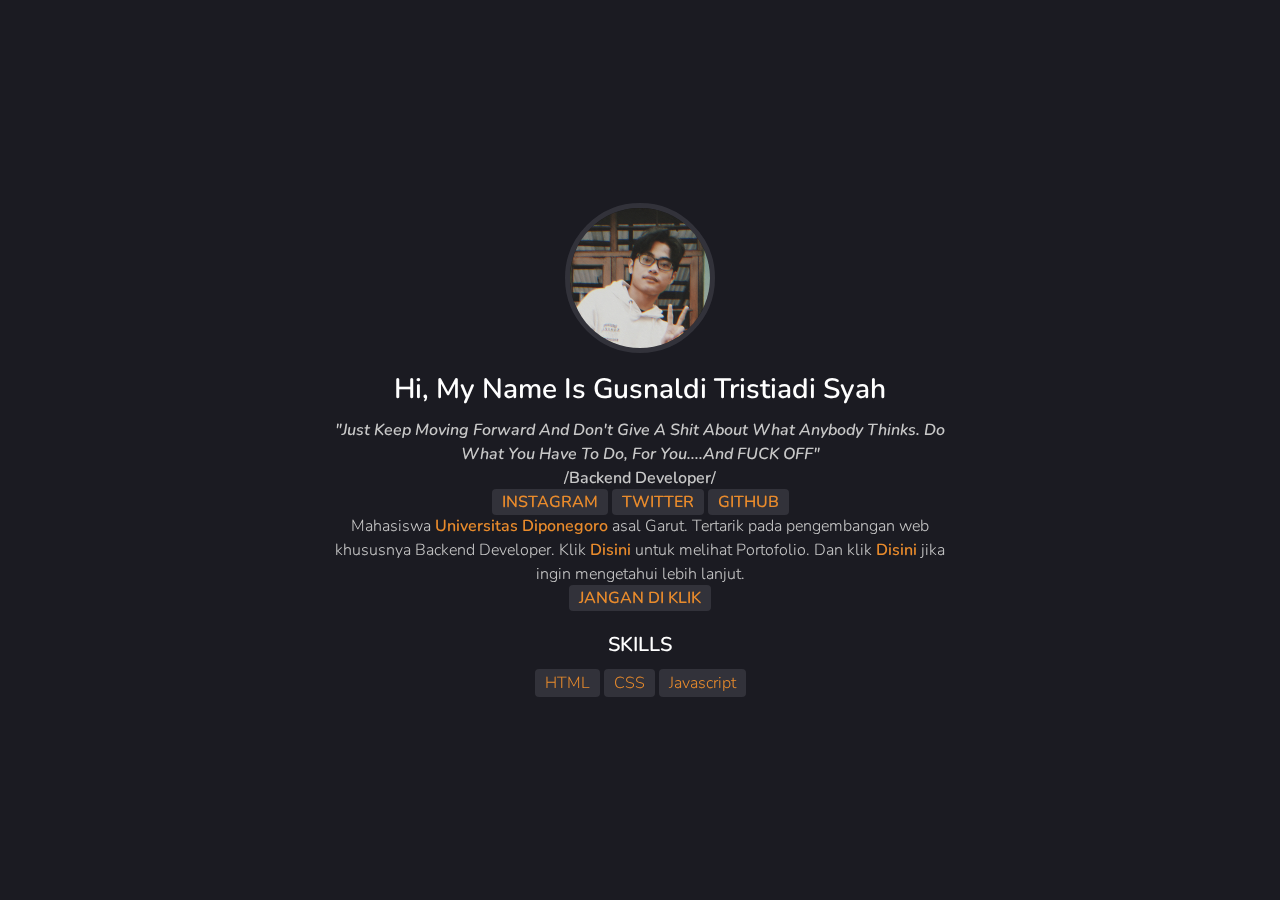
<file: Portofolio Gus/index.html>
<!DOCTYPE html>
<html lang="en">

<head>
	<title>Gusnaldi Tristiadi Syah</title>
	<meta charset="utf-8">
	<meta name="viewport" content="width=device-width, initial-scale=1">
	<link rel="stylesheet" href="css/font-awesome.css">
	<link rel="stylesheet" href="css/style.css">
</head>

<body>

	<!-- BG ANIMATION EFECT	start-->
	<div class="bg-animation-effect">

	</div>
	<!-- BG ANIMATION EFECT	end-->


	<!-- About section start -->
	<section class="about-section">
		<div class="container">
			<div class="row min-vh-100">
				<div class="about-content">
					<img src="img/gusw.jpg">
					<h1>Hi, My Name Is Gusnaldi Tristiadi Syah</h1>
					<p><span><i>"Just keep moving forward and don't give a shit about what anybody thinks. Do what you
								have to do, for you....and FUCK OFF"</i></span></p>
					<p><span>/Backend Developer/</span></p>
					<div class="skills">
						<p><a href="https://www.instagram.com/tristiadis/" class="nganu" target="_blank">INSTAGRAM</a></p>
						<p><a href="https://twitter.com/GusnaldiT" class="nganu" target="_blank">TWITTER</a></p>
						<p><a href="https://github.com/gusnaldikrist" class="nganu" target="_blank">GITHUB</a></p>
					</div>
					<p>Mahasiswa <a href="https://undip.ac.id" target="_blank">Universitas
							Diponegoro </a>asal Garut. Tertarik pada pengembangan web khususnya Backend Developer. Klik <a
							href="portofolio.html" target="_blank">disini</a> untuk melihat Portofolio.
						Dan klik <a href="nganu.html" target="_blank">Disini</a> jika ingin mengetahui lebih lanjut.
					</p>
					<p><a href="" onclick="alert('DIBILANGIN JANGAN DI KLIK, MALAH DI KLIK....HADEH')"
							class="nganu">JANGAN DI KLIK</a></p>
					<h2>SKILLS</h2>
					<div class="skills">
						<div class="skills-item">HTML</div>
						<div class="skills-item">CSS</div>
						<div class="skills-item">Javascript</div>
					</div>
				</div>
			</div>
		</div>
	</section>
	<!-- About section end -->
	<script src="js/script.js"></script>
</body>

</html>
</file>
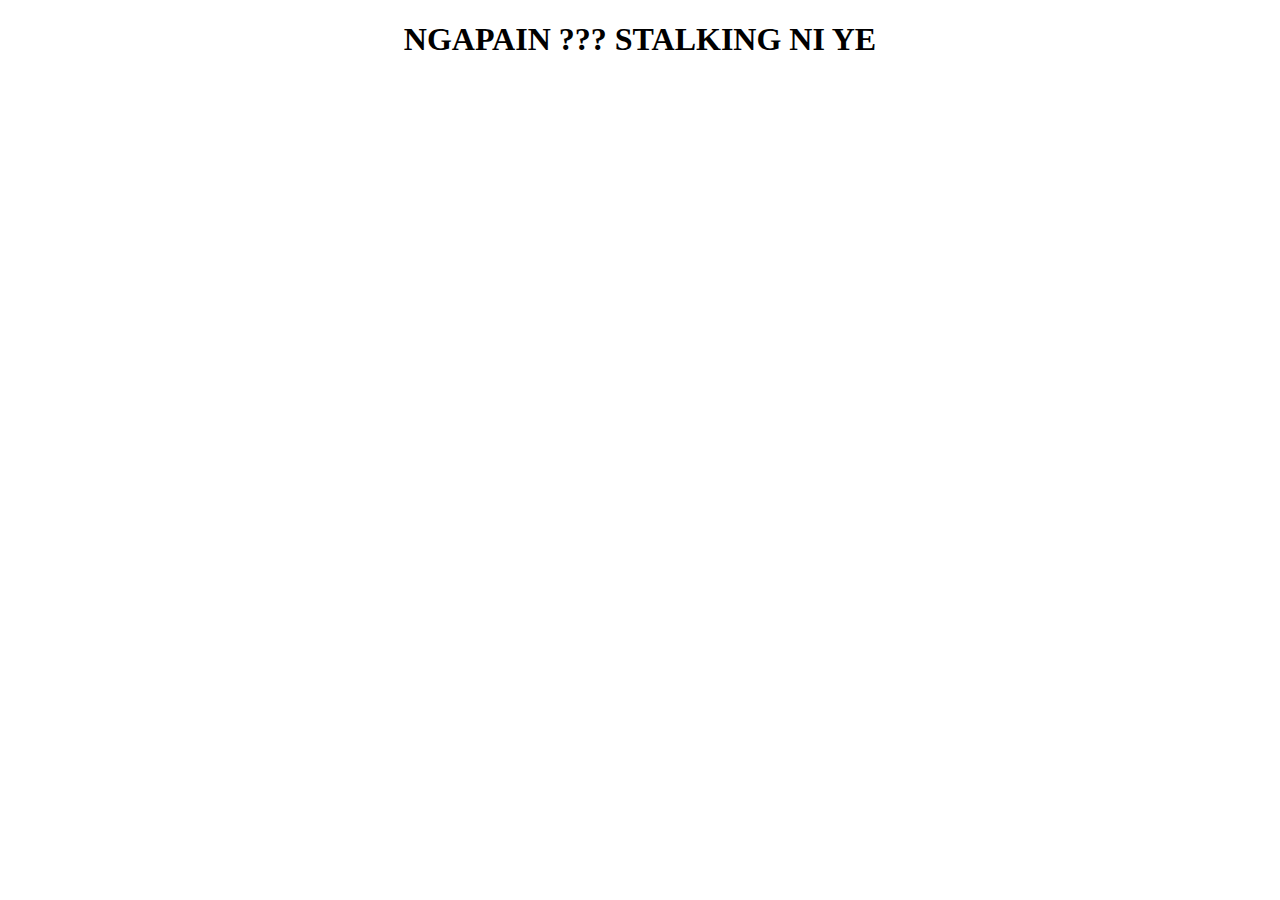
<file: Portofolio Gus/nganu.html>
<!DOCTYPE html>
<html>
<head>
	<title>CIE !!!!!</title>
	<style type="text/css">
		h1 {
			text-align: center;
			justify-content: middle;
		}
	</style>
</head>
<body>
	<h1>NGAPAIN ??? STALKING NI YE</h1>
</body>
</html>
</file>
<file: Portofolio Gus/css/style.css>
/*----------------
Fonts
---------------------*/
@import url('https://fonts.googleapis.com/css2?family=Nunito:wght@300;400;600;700&display=swap');


/* -----------
variables
-----------------*/
:root{
	--main-color:#e98b2c;
	--dark:#1b1b22;
	--dark-light:#32323a;
	--white:#ffffff;
	--white-light:#c8c8c8;
}

/*--------------
Global Settings
------------------------*/
*{
	margin: 0;
	padding: 0;
	box-sizing: border-box;
	outline: none;
}
::before,
::after{
	box-sizing: border-box;
}
body {
	font-size: 16px;
	line-height: 1.5;
	font-family: 'Nunito', sans-serif;
	font-weight: 300;
	color: var(--white-light);
	background-color: var(--dark);
	-webkit-tap-highlight-color: transparent;
	overflow-x: hidden;
}
a {
	text-decoration: none;
}
img {
	max-width: 300%;
	vertical-align: middle;
}
h1,h2,h3,h4,h5,h6 {
	color: var(--white);
	font-weight: 600;
}
.container {
	max-width: 1170px;
	margin: auto;
}
.min-vh-100 {
	min-height: 100vh;
}
.row {
	display: flex;
	flex-wrap: wrap;
}
/* custom scrollbar*/
::-webkit-scrollbar{
	width: 5px;
}
::-webkit-scrollbar-track {
	background-color: var(--dark);
}
::-webkit-scrollbar-thumb {
	background-color: var(--main-color);
}

/*bg animation effect*/
.bg-animation-effect{
	position: fixed;
	left: 0;
	top: 0;
	height: 100%;
	width: 100%;
	z-index: -1;
	display: flex;
	flex-wrap: wrap;
	align-content: space-evenly;
}
.bg-animation-effect div{
	height: 4px;
	width: 4px;
	background-color: var(--dark-light);
	margin-left: calc((100% - 40px) / 11);
	border-radius: 50%;
}
.bg-animation-effect div:nth-child(even){
	animation: evenItems 9s linear infinite;
}
@keyframes evenItems{
	0%{
		transform: translateY(0vh);
	}
	100%{
		transform: translateY(12.5vh);
	}
}
.bg-animation-effect div:nth-child(odd){
	animation: oddItems 8s linear infinite;
}
@keyframes oddItems{
	0%{
		transform: translateY(0vh);
	}
	100%{
		transform: translateY(-12.5vh);
	}
}
/*------------
about Section
----------------------*/
.about-section .min-vh-100{
	padding: 120px 15px;
}
.about-content {
	max-width: 620px;
	width: 100%;
	margin: auto;
	text-align: center;
}
.about-content img {
	max-width: 150px;
	border: 5px solid var(--dark-light);
	border-radius: 50%;
	margin: 0 0 15px;
}
.about-content h1 {
	font-size: 28px;
	margin: 0 0 8px;
}
.about-content p span{
	font-weight: 600;
	text-transform: capitalize;
}
.about-content p a{
	color: var(--main-color);
	text-transform: capitalize;
	font-weight: 600;
	position: relative;
}
.about-content p a::before{
	content: '';
	position: absolute;
	left: 0;
	bottom: 0;
	height: 1px;
	width: 0%;
	background-color: var(--main-color);
	transition: width 0.3a ease;
}
.about-content p a:hover::before{
	width: 100%;
}
.about-content h2 {
	margin: 20px 0 5px;
	text-transform: capitalize;
	font-size: 20px;
}
.about-content .skills{
	display: flex;
	flex-wrap: wrap;
	justify-content: center;
}
.about-content .skills-item{
	background-color: var(--dark-light);
	margin: 4px 2px 0;
	padding: 2px 10px;
	border-radius: 4px;
	font-size: 16px;
	color: var(--main-color);
	text-transform: capitalize;
}
.nganu {
	background-color: var(--dark-light);
	margin: 4px 2px 0;
	padding: 2px 10px;
	border-radius: 4px;
	font-size: 16px;
	text-transform: capitalize;
}
</file>
